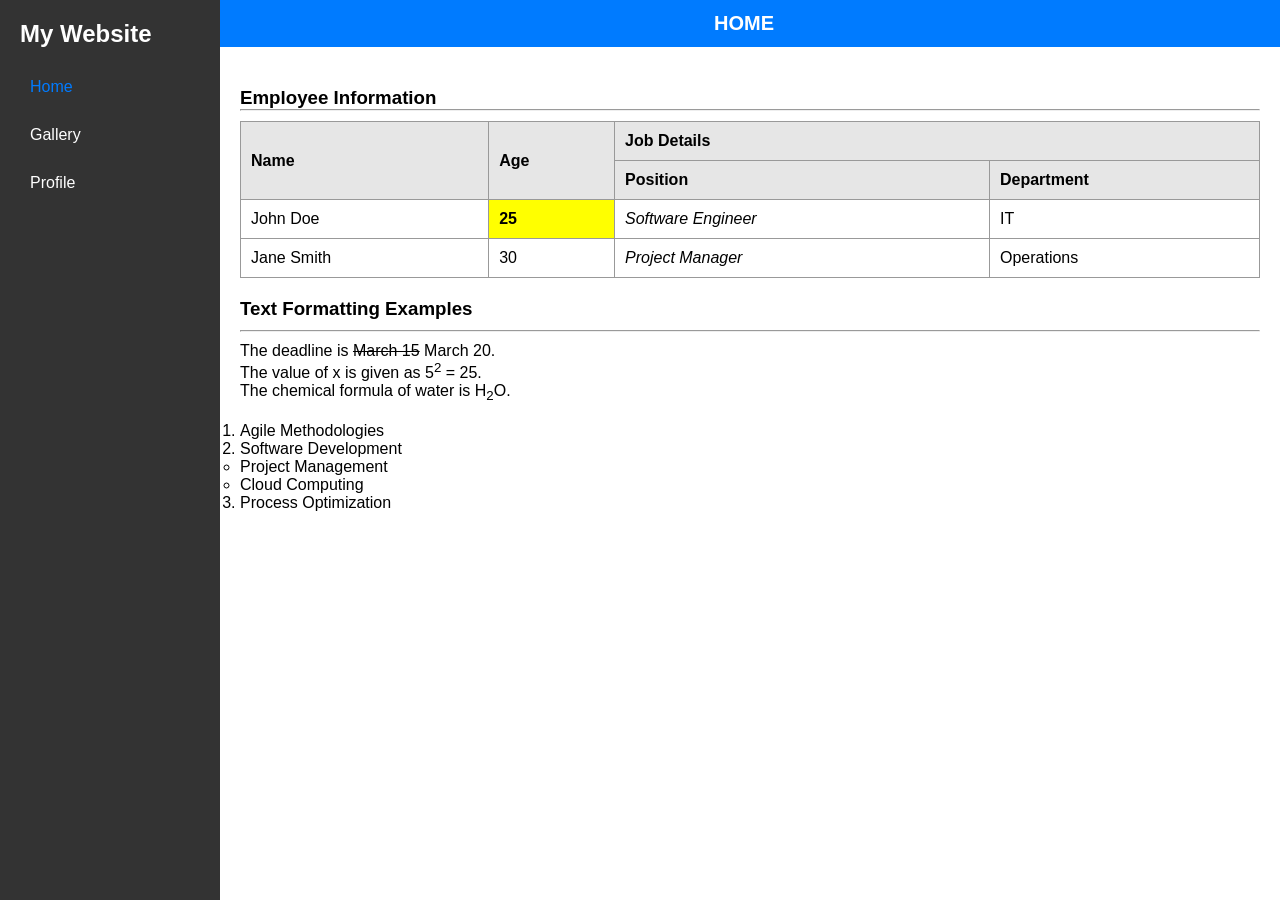
<file: index.html>
<!DOCTYPE html>
<html>
<head>
<title>Home</title>
<link rel="stylesheet" href="styles.css">
</head>

<body>

<div class="sidebar">
    <h2>My Website</h2>
    <ul>
        <li><a class="active" href="index.html">Home</a></li>
        <li><a href="gallery.html">Gallery</a></li>
        <li><a href="profile.html">Profile</a></li>
    </ul>
</div>
<div class="header">HOME</div>
<div class="main">



<h3>Employee Information</h3>
<hr>

<table>

<tr>
<th rowspan="2">Name</th>
<th rowspan="2">Age</th>
<th colspan="2">Job Details</th>
</tr>

<tr>
<th>Position</th>
<th>Department</th>
</tr>

<tr>
<td>John Doe</td>
<td class="highlight">25</td>
<td><i>Software Engineer</i></td>
<td>IT</td>
</tr>

<tr>
<td>Jane Smith</td>
<td>30</td>
<td><i>Project Manager</i></td>
<td>Operations</td>
</tr>

</table>

<div class="section">

<h3>Text Formatting Examples</h3>
<hr>

<p>The deadline is <del>March 15</del> March 20.</p>

<p>The value of x is given as 5<sup>2</sup> = 25.</p>

<p>The chemical formula of water is H<sub>2</sub>O.</p>

<br>

<ol>
<li>Agile Methodologies</li>
<li>Software Development</li>
<ul>
<li>Project Management</li>
<li>Cloud Computing</li>
</ul>
<li>Process Optimization</li>
</ol>

</div>

</div>

</body>
</html>
</file>
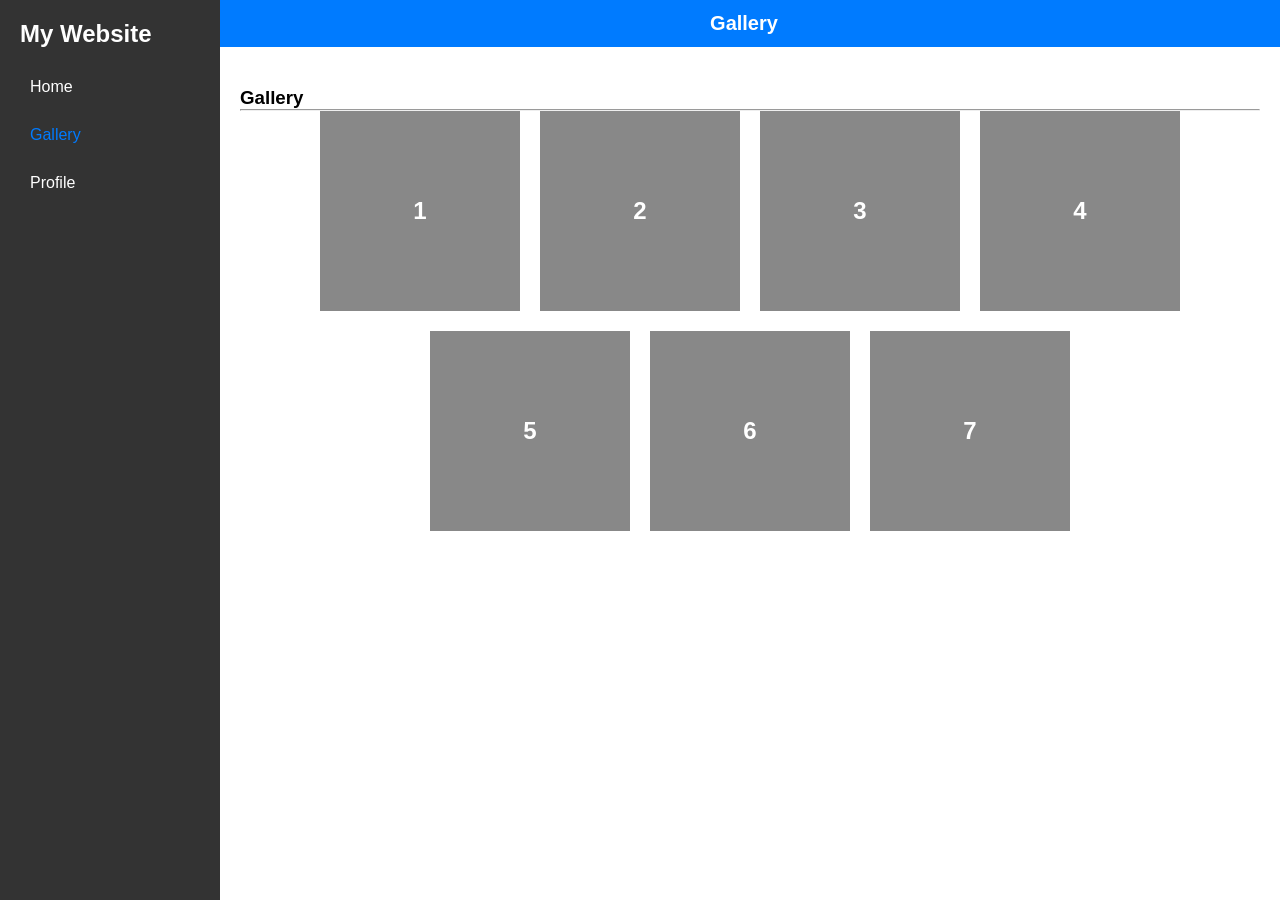
<file: gallery.html>
<!DOCTYPE html>
<html>
<head>
<title>Gallery</title>
<link rel="stylesheet" href="styles.css">
</head>

<body>

<div class="sidebar">
    <h2>My Website</h2>
    <ul>
        <li><a href="index.html">Home</a></li>
        <li><a class="active" href="gallery.html">Gallery</a></li>
        <li><a href="profile.html">Profile</a></li>
    </ul>
</div>
<div class="header">Gallery</div>

<div class="main">



<h3>Gallery</h3>
<hr>

<div class="gallery-container">

<div class="box">1</div>
<div class="box">2</div>
<div class="box">3</div>
<div class="box">4</div>
<div class="box">5</div>
<div class="box">6</div>
<div class="box">7</div>

</div>

</div>

</body>
</html>
</file>
<file: styles.css>
* {
    margin: 0;
    padding: 0;
    box-sizing: border-box;
}

a{
    text-decoration: none;
    color: white;
}

body{
    font-family: Arial, sans-serif;
}


/* SIDEBAR */

.sidebar{
    width: 220px;
    height: 100vh;
    background-color: #333;
    float: left;
    padding: 20px;
    color: white;
}

.sidebar h2{
    margin-bottom: 20px;
}

.sidebar ul{
    list-style: none;
}

.sidebar li{
    margin-bottom: 10px;
}

.sidebar a{
    display: block;
    padding: 10px;
}


.sidebar a:hover{
   color: #007bff;
}


.sidebar a.active{
   color: #007bff;
}




.main{
    margin-left: 220px;
    padding: 20px;
}




.header{
    background-color: #007bff;
    color: white;
    text-align: center;
    padding: 12px;
    font-size: 20px;
    font-weight: bold;
    margin-bottom: 20px;
}


/* HOME TABLE */

table {
    width: 100%;
    border-collapse: collapse;
    margin-top: 10px;
}

table, th, td {
    border: 1px solid #999;
}

th, td {
    padding: 10px;
    text-align: left;
}

th {
    background-color: #e6e6e6;
}

.highlight {
    background-color: yellow;
    font-weight: bold;
}




.section {
    margin-top: 20px;
}

.section hr {
    margin: 10px 0;
}


/* GALLERY PAGE */

.gallery-container {
    display: flex;
    flex-wrap: wrap;
    justify-content: center;
    gap: 20px;
    max-width:fit-content;
}

.box {
    width: 200px;
    height: 200px;
    background-color: #888;
    display: flex;
    align-items: center;
    justify-content: center;
    color: white;
    font-size: 24px;
    font-weight: bold;
    flex-direction: row;
}


/* PROFILE PAGE */

.profile-container {
    text-align: center;
    max-width: 750px;
    margin: auto;
}

.profile-img {
    width: 200px;
    height: 200px;
    border-radius: 50%;
    object-fit:contain;
    margin-bottom: 20px;
}

.subheading {
    font-size: 16px;
   
    color: rgb(0, 0, 0);
    display: inline-block;
    padding: 6px 12px;
    margin-bottom: 15px;
    transform: scaleX(-1);
}

.description {
    max-width: 500px;
    margin: 10px auto 30px;
}

.profile-grid {
    display: flex;
    justify-content: space-between;
    gap: 40px;
    text-align: left;
}

.profile-grid div {
    flex: 1;

}
</file>
